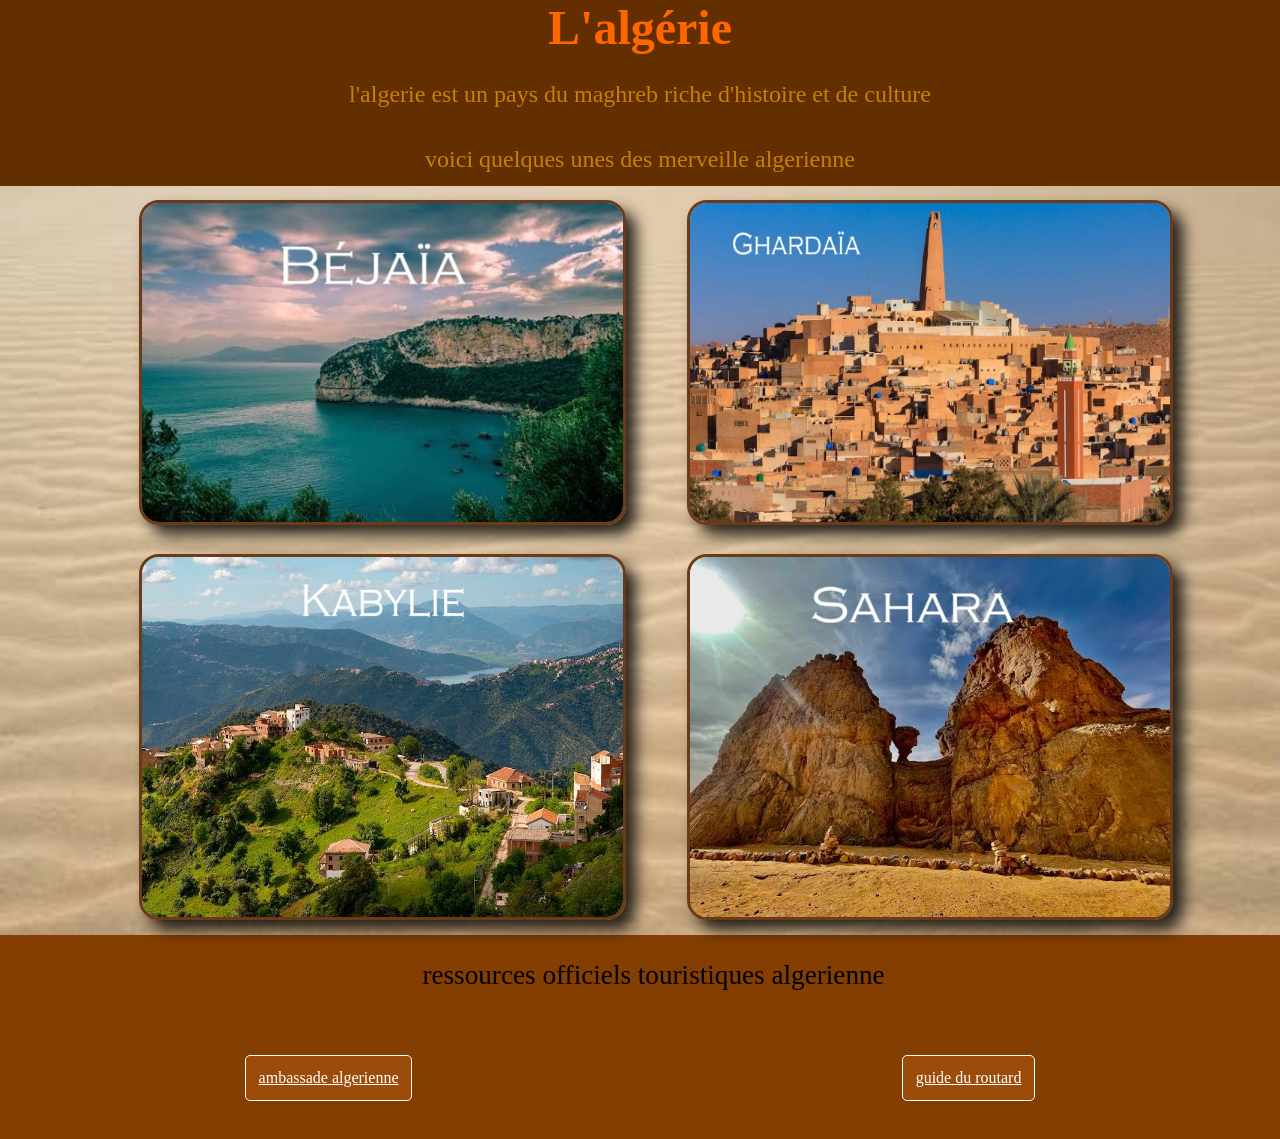
<file: index.html>
<!DOCTYPE html>
<html lang="fr">

<head>
    <meta charset="UTF-8">
    <meta name="viewport" content="width=device-width, initial-scale=1.0">
    <link rel="stylesheet" href="./style/style.css">
    <title>L'algerie</title>
</head>

<body>
    <header>
        <p id="AlgerieTitre">L'algérie</p>
        <p class="texte">l'algerie est un pays du maghreb riche d'histoire et de culture</p>
        <p class="texte">voici quelques unes des merveille algerienne</p>
    </header>
    <main>
        <div id="imgpres">
            <a href="./bejaia_tourisme.html" class="imghref"><img class="imglink" src="./images/bejaia.jpg" alt=""></a>
            <a href="./Ghardaïa_tourisme.html" class="imghref"><img class="imglink" src="./images/ghardaia.jpg" alt=""></a>
            <a href="./Kabylie_tourisme.html" class="imghref"><img class="imglink" src="./images/kabylie.jpg" alt=""></a>
            <a href="./Sahara_tourisme.html" class="imghref"><img class="imglink" src="./images/shara.jpg" alt=""></a>
        </div>
    </main>
    <footer>
        <p class="footertext">ressources officiels touristiques algerienne</p>
        <div id="boutonstourisme">
            <a href="https://amb-algerie.fr/tourisme/" target="_blank" class="linktourism">ambassade algerienne</a>
            <a href="https://www.routard.com/fr/guide/afrique/algerie" target="_blank" class="linktourism">guide du
                routard</a>
        </div>
    </footer>
</body>

</html>
</file>
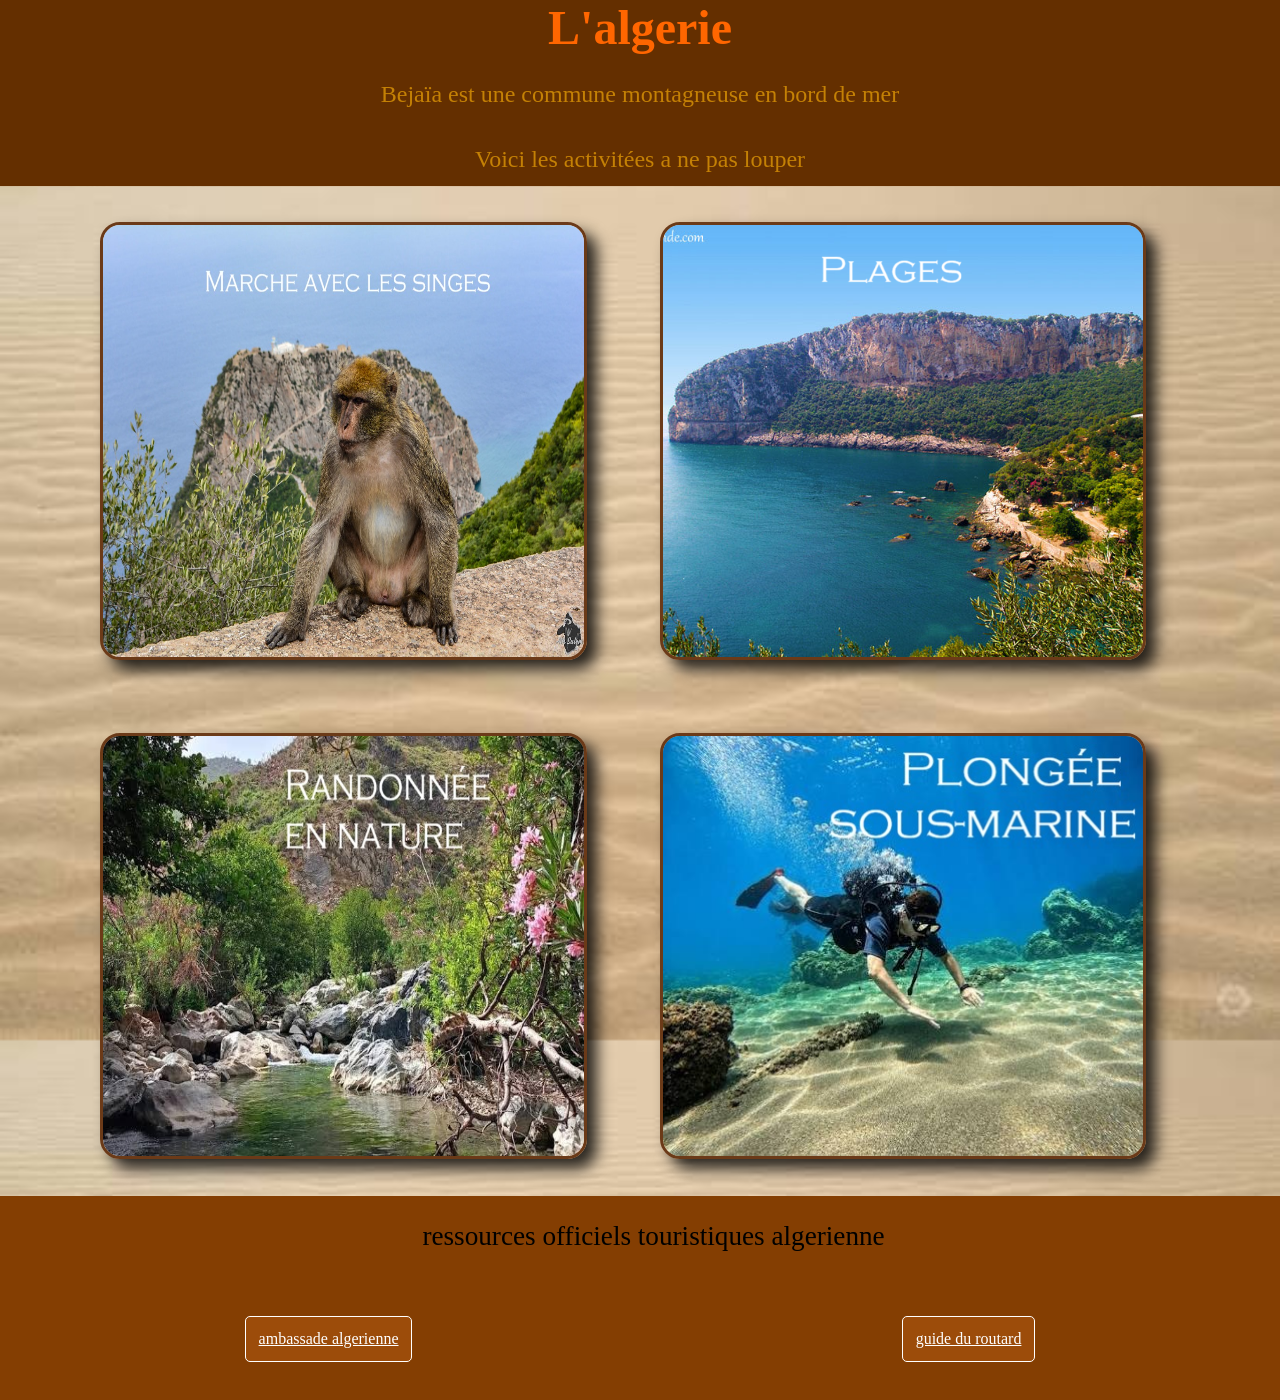
<file: bejaia_tourisme.html>
<!DOCTYPE html>
<html lang="fr">

<head>
    <meta charset="UTF-8">
    <meta name="viewport" content="width=device-width, initial-scale=1.0">
    <link rel="stylesheet" href="./style/style.css">
    <title>Bejaïa</title>
</head>

<body>
    <header>
        <p id="AlgerieTitre">L'algerie</p>
        <p class="texte">Bejaïa est une commune montagneuse en bord de mer</p>
        <p class="texte">Voici les activitées a ne pas louper</p>
    </header>
    <main>
        <div id="imgpres">
            <img class="imgtourism" src="./images/voleur.jpg" alt="">
            <img class="imgtourism" src="./images/bejaia_plage.png" alt="">
            <img class="imgtourism" src="./images/rando_bejaia.jpg" alt="">
            <img class="imgtourism" src="./images/diving_bejaia.jpg" alt="">
        </div>
    </main>
    <footer>
        <p class="footertext">ressources officiels touristiques algerienne</p>
        <div id="boutonstourisme">
            <a href="https://amb-algerie.fr/tourisme/" target="_blank" class="linktourism">ambassade algerienne</a>
            <a href="https://www.routard.com/fr/guide/afrique/algerie" target="_blank" class="linktourism">guide du
                routard</a>
        </div>
    </footer>
</body>

</html>
</file>
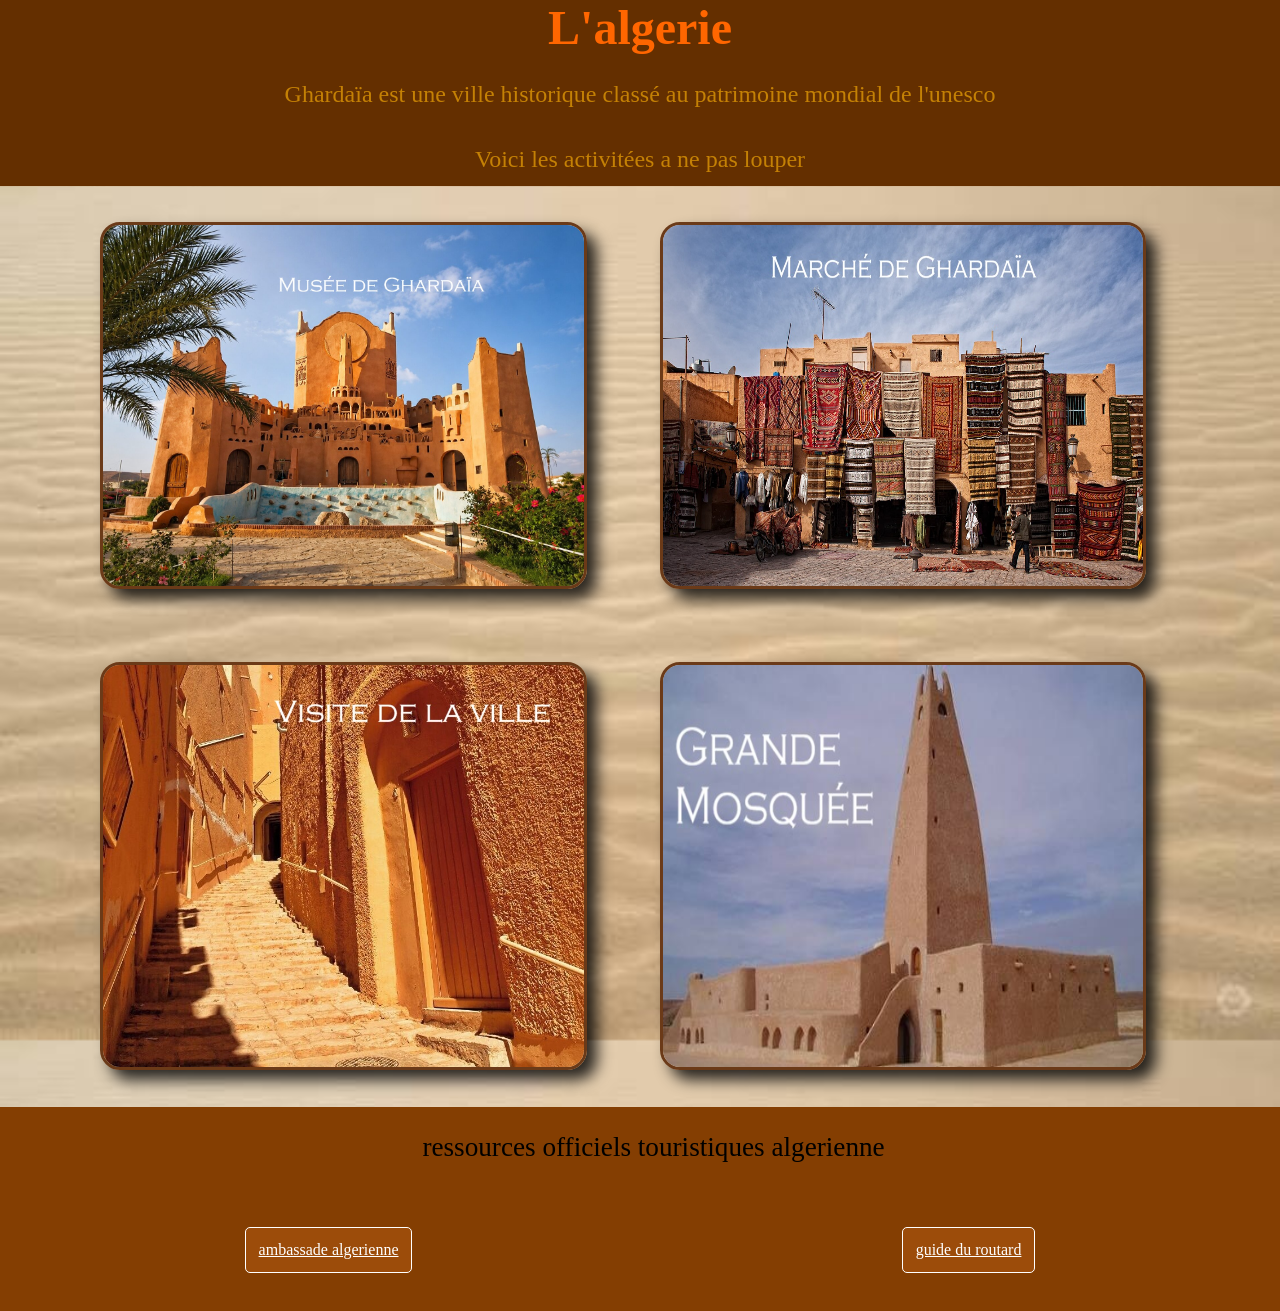
<file: Ghardaïa_tourisme.html>
<!DOCTYPE html>
<html lang="fr">

<head>
    <meta charset="UTF-8">
    <meta name="viewport" content="width=device-width, initial-scale=1.0">
    <link rel="stylesheet" href="./style/style.css">
    <title>Ghardaïa</title>
</head>

<body>
    <header>
        <p id="AlgerieTitre">L'algerie</p>
        <p class="texte">Ghardaïa est une ville historique classé au patrimoine mondial de l'unesco</p>
        <p class="texte">Voici les activitées a ne pas louper</p>
    </header>
    <main>
        <div id="imgpres">
            <img class="imgtourism" src="./images/ghardaia_museum.jpg" alt="">
            <img class="imgtourism" src="./images/marche_ghardaïa.jpg" alt="">
            <img class="imgtourism" src="./images/street_Ghardaia.jpg" alt="">
            <img class="imgtourism" src="./images/mosquée_ghardaia.jpg" alt="">
        </div>
    </main>
    <footer>
        <p class="footertext">ressources officiels touristiques algerienne</p>
        <div id="boutonstourisme">
            <a href="https://amb-algerie.fr/tourisme/" target="_blank" class="linktourism">ambassade algerienne</a>
            <a href="https://www.routard.com/fr/guide/afrique/algerie" target="_blank" class="linktourism">guide du
                routard</a>
        </div>
    </footer>
</body>

</html>
</file>
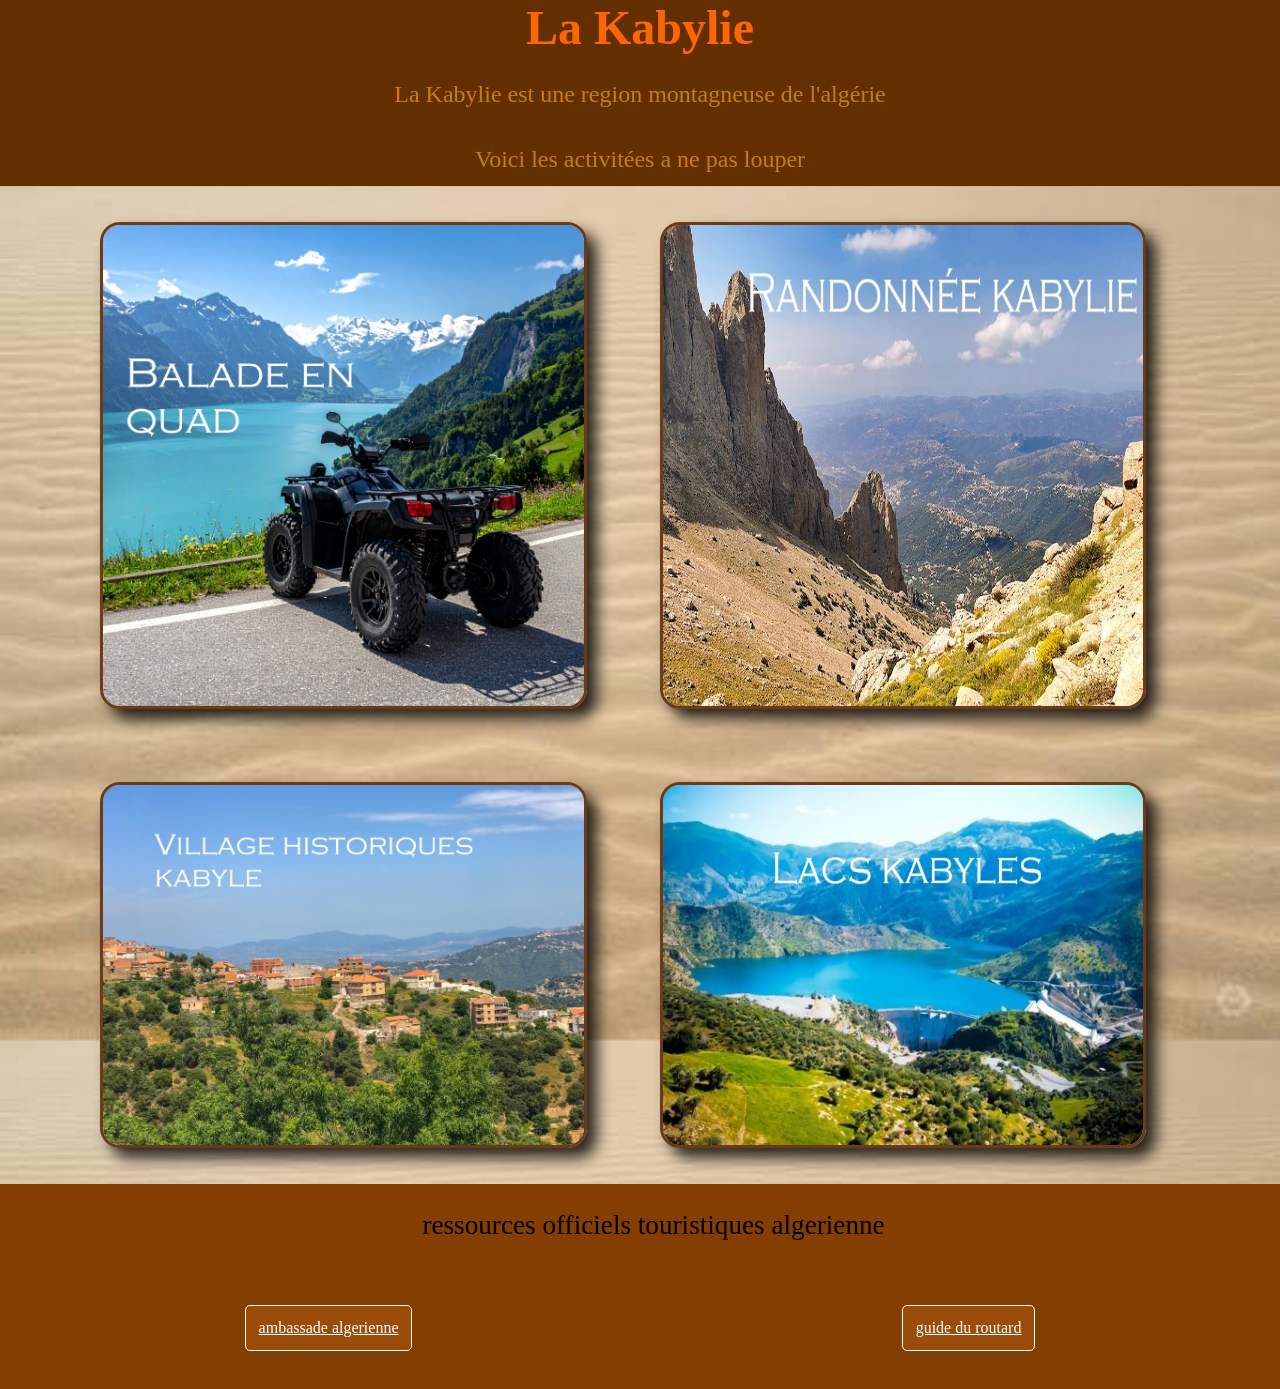
<file: Kabylie_tourisme.html>
<!DOCTYPE html>
<html lang="fr">

<head>
    <meta charset="UTF-8">
    <meta name="viewport" content="width=device-width, initial-scale=1.0">
    <link rel="stylesheet" href="./style/style.css">
    <title>LA Kabylie</title>
</head>

<body>
    <header>
        <p id="AlgerieTitre">La Kabylie</p>
        <p class="texte">La Kabylie est une region montagneuse de l'algérie</p>
        <p class="texte">Voici les activitées a ne pas louper</p>
    </header>
    <main>
        <div id="imgpres">
            <img class="imgtourism" src="./images/quadbylie.jpg" alt="">
            <img class="imgtourism" src="./images/rando_kabylie.jpg" alt="">
            <img class="imgtourism" src="./images/villages_kabyl.jpg" alt="">
            <img class="imgtourism" src="./images/lac_kabylie.jpg" alt="">
        </div>
    </main>
    <footer>
        <p class="footertext">ressources officiels touristiques algerienne</p>
        <div id="boutonstourisme">
            <a href="https://amb-algerie.fr/tourisme/" target="_blank" class="linktourism">ambassade algerienne</a>
            <a href="https://www.routard.com/fr/guide/afrique/algerie" target="_blank" class="linktourism">guide du
                routard</a>
        </div>
    </footer>
</body>

</html>
</file>
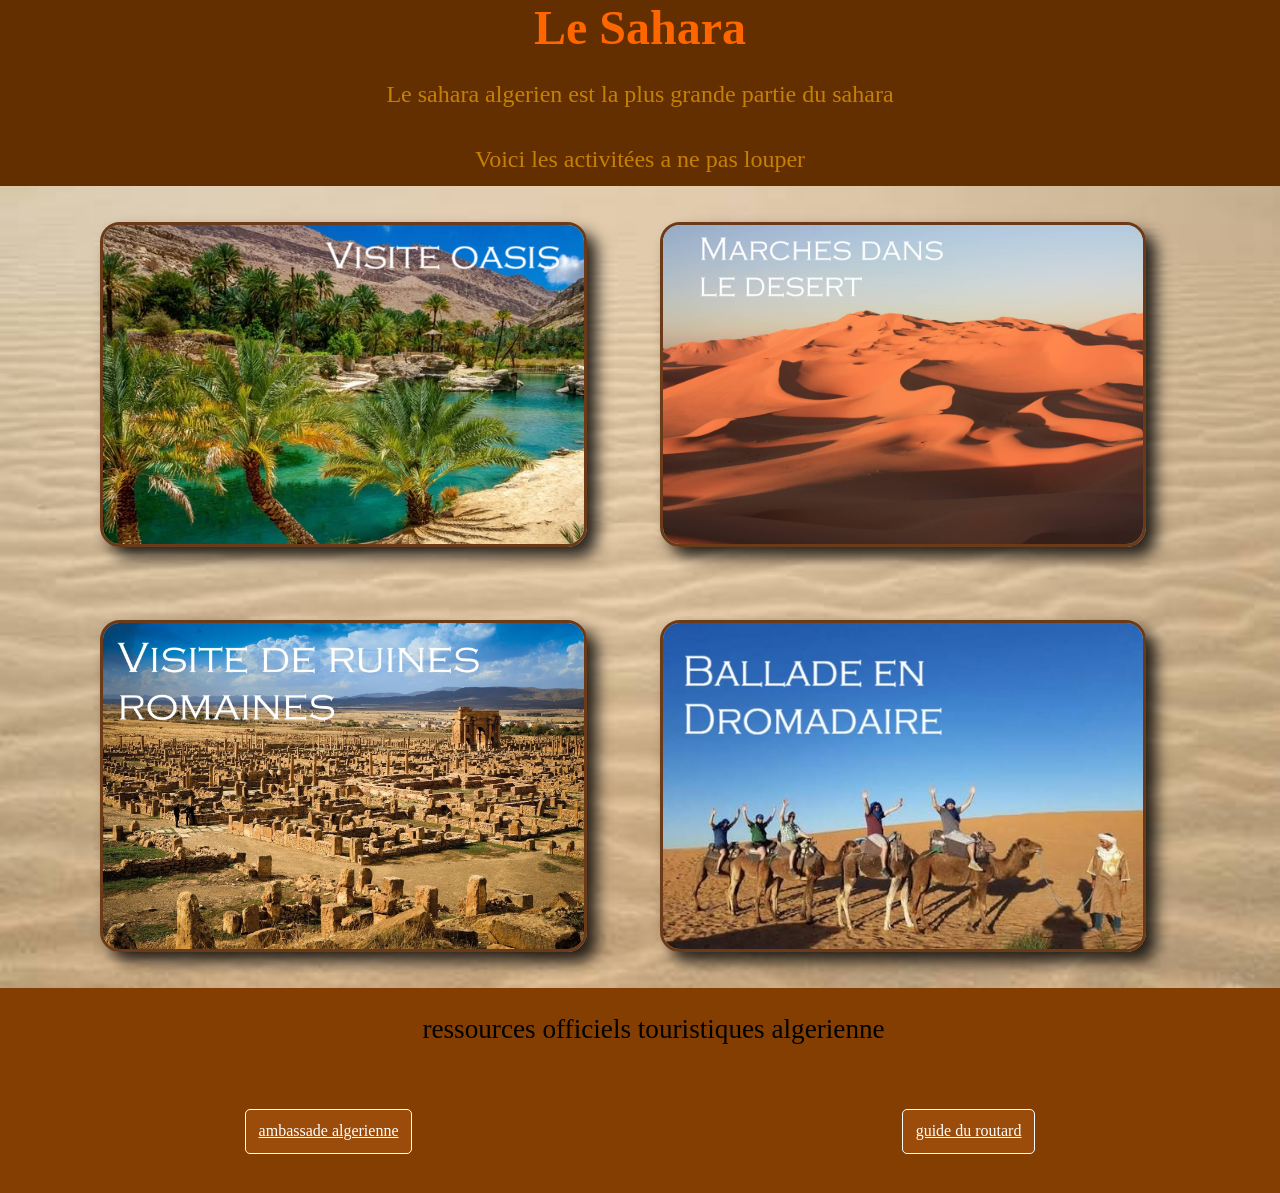
<file: Sahara_tourisme.html>
<!DOCTYPE html>
<html lang="fr">

<head>
    <meta charset="UTF-8">
    <meta name="viewport" content="width=device-width, initial-scale=1.0">
    <link rel="stylesheet" href="./style/style.css">
    <title>Sahara</title>
</head>

<body>
    <header>
        <p id="AlgerieTitre">Le Sahara</p>
        <p class="texte">Le sahara algerien est la plus grande partie du sahara</p>
        <p class="texte">Voici les activitées a ne pas louper</p>
    </header>
    <main>
        <div id="imgpres">
            <img class="imgtourism" src="./images/oasis_desert.png" alt="">
            <img class="imgtourism" src="./images/marches_desert.jpg" alt="">
            <img class="imgtourism" src="./images/ruines_sahara.jpg" alt="">
            <img class="imgtourism" src="./images/ballade_dromadaire.jpg" alt="">
        </div>
    </main>
    <footer>
        <p class="footertext">ressources officiels touristiques algerienne</p>
        <div id="boutonstourisme">
            <a href="https://amb-algerie.fr/tourisme/" target="_blank" class="linktourism">ambassade algerienne</a>
            <a href="https://www.routard.com/fr/guide/afrique/algerie" target="_blank" class="linktourism">guide du
                routard</a>
        </div>
    </footer>
</body>

</html>
</file>
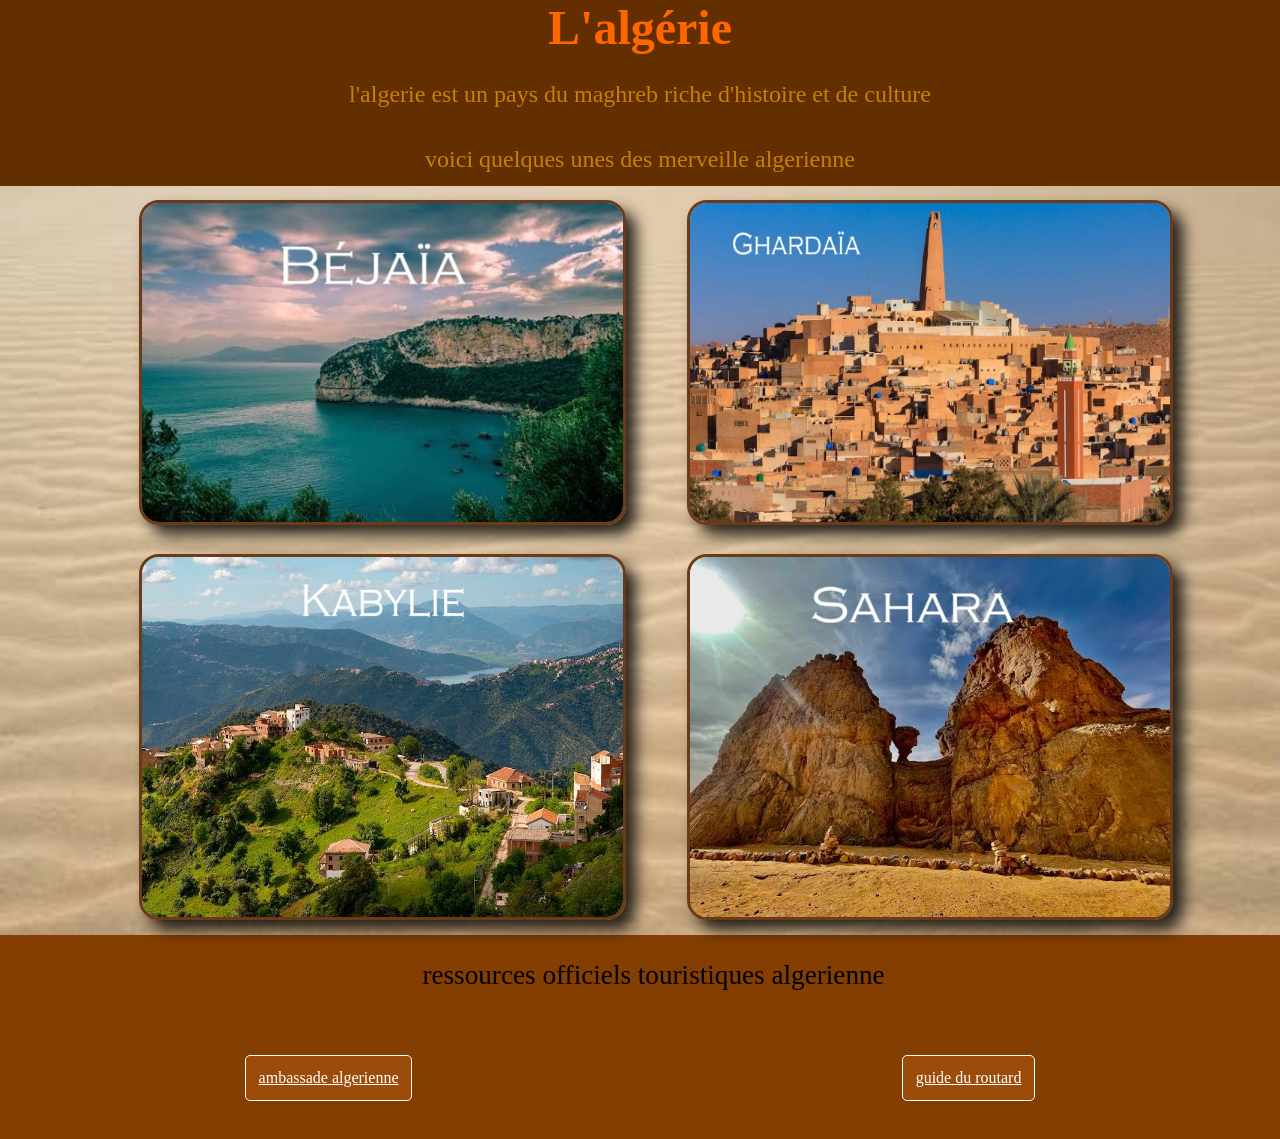
<file: Site_touriste.html>
<!DOCTYPE html>
<html lang="fr">

<head>
    <meta charset="UTF-8">
    <meta name="viewport" content="width=device-width, initial-scale=1.0">
    <link rel="stylesheet" href="./style/style.css">
    <title>L'algerie</title>
</head>

<body>
    <header>
        <p id="AlgerieTitre">L'algérie</p>
        <p class="texte">l'algerie est un pays du maghreb riche d'histoire et de culture</p>
        <p class="texte">voici quelques unes des merveille algerienne</p>
    </header>
    <main>
        <div id="imgpres">
            <a href="./bejaia_tourisme.html" class="imghref"><img class="imglink" src="./images/bejaia.jpg" alt=""></a>
            <a href="./Ghardaïa_tourisme.html" class="imghref"><img class="imglink" src="./images/ghardaia.jpg" alt=""></a>
            <a href="./Kabylie_tourisme.html" class="imghref"><img class="imglink" src="./images/kabylie.jpg" alt=""></a>
            <a href="./Sahara_tourisme.html" class="imghref"><img class="imglink" src="./images/shara.jpg" alt=""></a>
        </div>
    </main>
    <footer>
        <p class="footertext">ressources officiels touristiques algerienne</p>
        <div id="boutonstourisme">
            <a href="https://amb-algerie.fr/tourisme/" target="_blank" class="linktourism">ambassade algerienne</a>
            <a href="https://www.routard.com/fr/guide/afrique/algerie" target="_blank" class="linktourism">guide du
                routard</a>
        </div>
    </footer>
</body>

</html>
</file>
<file: style/style.css>
html *{
    padding: 0;
    margin: 0;
    box-sizing: border-box;
}

header{
    display: flex;
    flex-direction: column;
    background-color: rgb(100, 47, 0);
}

.texte{
    color: rgb(196, 129, 5);
    text-align: center;
    margin-top: 2%;
    margin-bottom: 1%;
    font-size: 150%;
}

#AlgerieTitre{
    color: rgb(255, 102, 0);
    font-size: 300%;
    font-weight: bolder;
    text-align: center;
}

main{
    background-image: url(../images/sand.jpg);
    background-size: 100%;
}

#imgpres{
    display: flex;
    flex-wrap: wrap;
    align-content: center;
    margin-left: 5%;
}

.imglink{
    margin: 3%;
    border-radius: 20px;
    border: solid rgb(107, 58, 24);
    box-shadow: 10px 10px 15px rgba(0, 0, 0, 0.815);
    width: 100%;
}

.imglink:hover{
    width: 100%;
    margin: 3%;
    border-radius: 20px;
    border: solid rgb(107, 58, 24);
    box-shadow: 10px 10px 15px rgba(0, 0, 0, 0.815);
    animation: hoverimg 1.5s ease-in-out;
}

@keyframes hoverimg{
    0%, 100%{
        transform: translateY(0);
    }

    50%{
        transform: translateY(-10%);
    }
}

.imghref{
    padding: 0%;
    margin: 0;
    box-sizing: border-box;
    display: flex;
    width: 40%;
    margin-left: 5%;
}

footer{
    display: flex;
    flex-direction: column;
    justify-content:space-around;
    background-color: rgb(132, 62, 2);
}

.footertext{
    margin-left: 33%;
    margin-top: 2%;
    margin-bottom: 3%;
    font-size: 170%;
}

#boutonstourisme{
    display: flex;
    justify-content: space-around;
    margin-top: 2%;
    margin-bottom: 3%;
}

.linktourism{
    background-color: rgba(192, 96, 22, 0.407);
    padding: 1%;
    max-width: fit-content;
    border-radius: 5px;
    border: 1px solid white;
    color: white;
}

.imgtourism{
    margin: 3%;
    border-radius: 20px;
    border: solid rgb(107, 58, 24);
    box-shadow: 10px 10px 15px rgba(0, 0, 0, 0.815);
    width: 40%;
}
</file>
